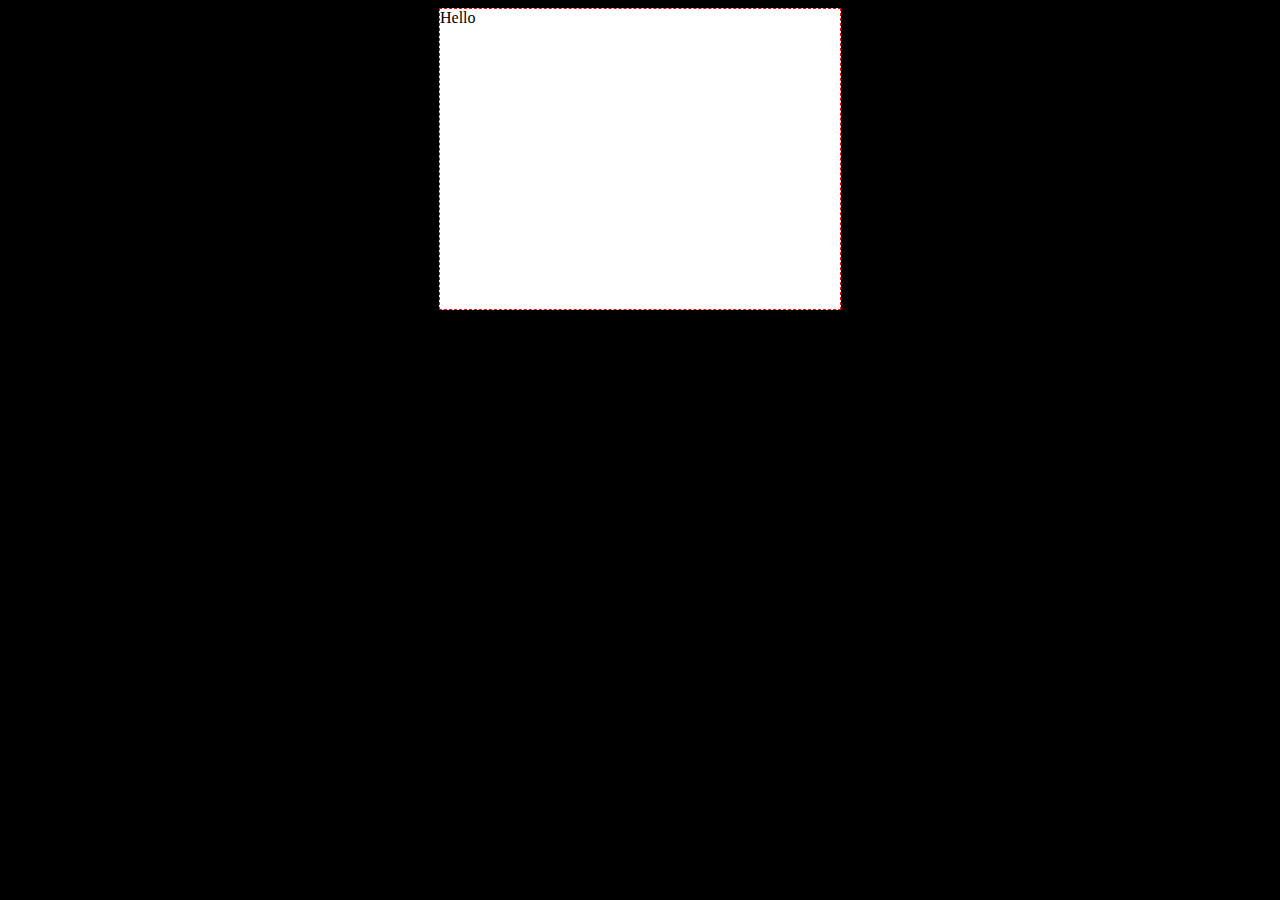
<file: .learn/resets/09-connecting-stylesheet/index.html>
<!DOCTYPE html>
<html lang="en">
	<head>
		<meta charset="UTF-8" />
		<meta name="viewport" content="width=device-width, initial-scale=1.0" />
		<title>Jordan's postcard</title>
		<link rel="stylesheet" href="styles.css" />
	</head>
	<body>
		<div class="postcard">Hello</div>
	</body>
</html>
</file>
<file: .learn/resets/09-connecting-stylesheet/styles.css>
body {
	background: black;
	* {
		border: 1px dashed red;
		min-height: 10px;
	}
}
.postcard {
	width: 400px;
	height: 300px;
	background: white;
	margin: auto;
}
</file>
